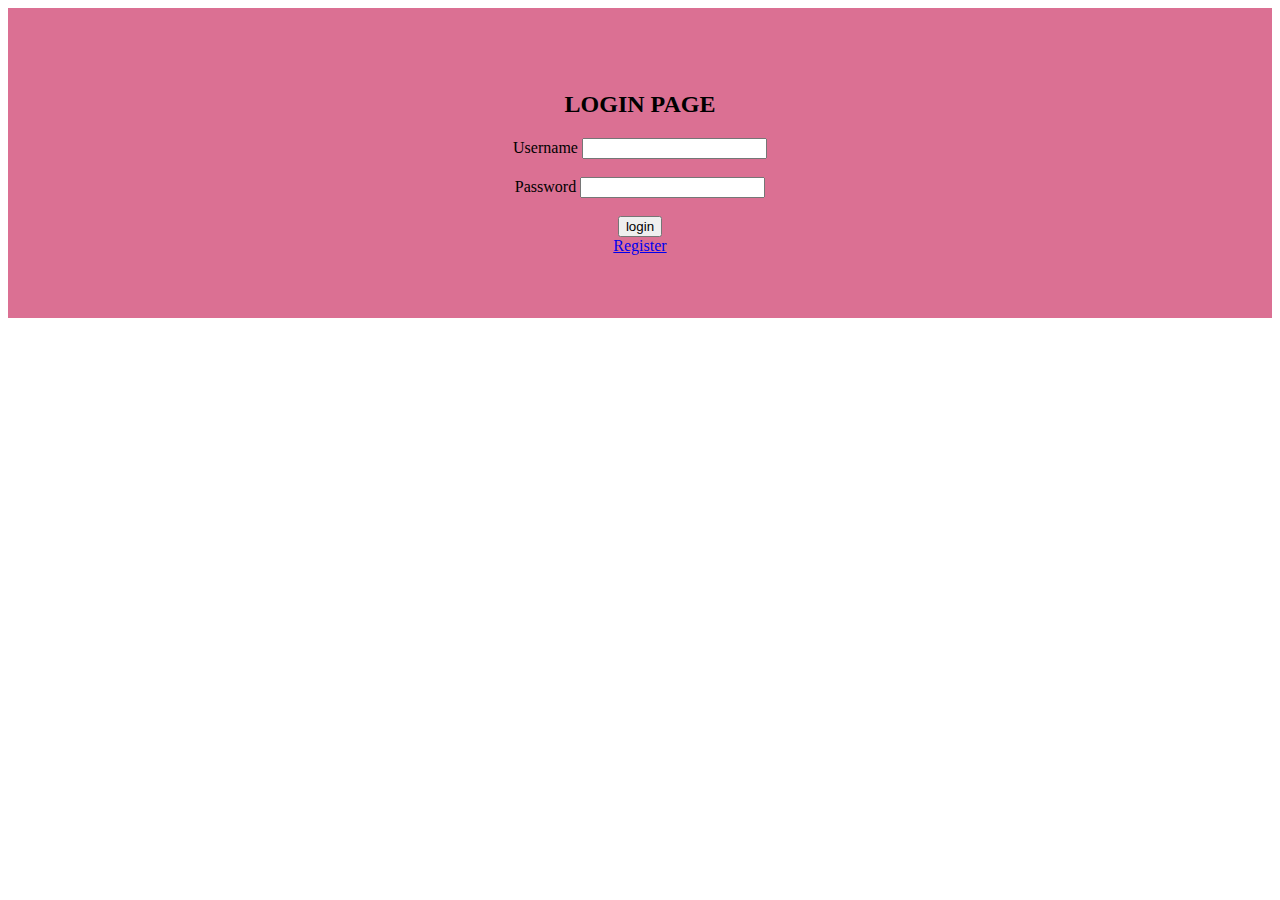
<file: index.html>
<!DOCTYPE html>
<html lang="en">
    <head>
        <meta charset="UTF-8">
        <meta http-equiv="X-UA-Compatible" content="IE=edge">
        <meta name="viewport" content="width=device-width, initial-scale=1.0">
        <title>login page</title>
        <link href="https://cdn.jsdelivr.net/npm/bootstrap@5.1.3/dist/css/bootstrap.min.css" rel="stylesheet" integrity="sha384-1BmE4kWBq78iYhFldvKuhfTAU6auU8tT94WrHftjDbrCEXSU1oBoqyl2QvZ6jIW3" crossorigin="anonymous">
        <script src="https://cdn.jsdelivr.net/npm/bootstrap@5.1.3/dist/js/bootstrap.bundle.min.js" integrity="sha384-ka7Sk0Gln4gmtz2MlQnikT1wXgYsOg+OMhuP+IlRH9sENBO0LRn5q+8nbTov4+1p" crossorigin="anonymous"></script>
        <link rel="stylesheet" href="style.css"> 
        <script type="text/javascript" src="valid.js"></script>
    </head>
    <body>
            <form name="inform" onsubmit="return valid.validatelogin()">
            <div class="container">
            <h2>LOGIN PAGE</h2>
            <label for="username">Username</label>
            <input type="textarea"id="username"><br><br>
            <label for="password">Password</label>
            <input type="password"id="password"><br><br>
            <input type="submit"value="login"><br>
            <a href="registration.html">Register</a>
            </div>
        </form>
    </body>
</html>
</file>
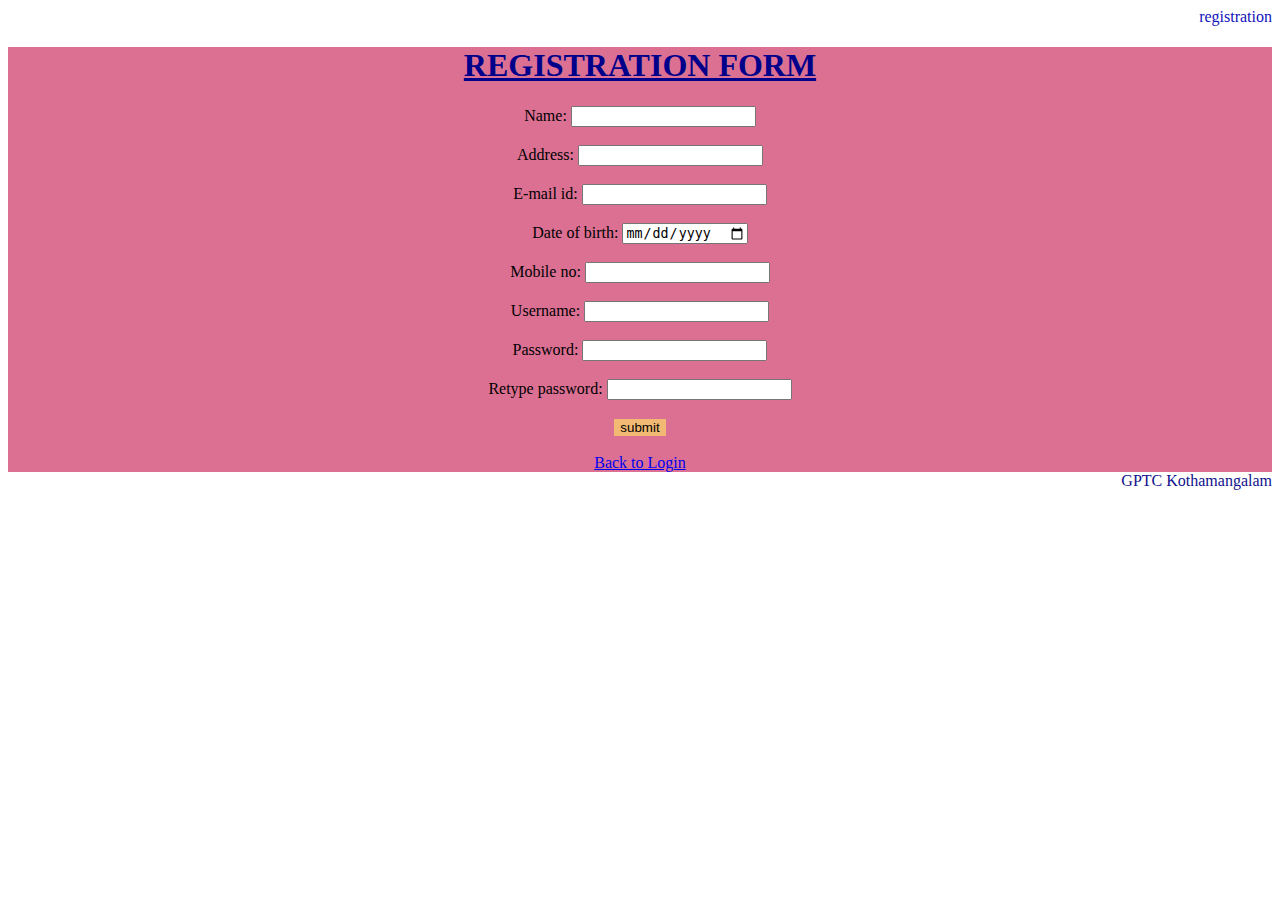
<file: registration.html>
<!DOCTYPE html>
<html lang="en">
<head>
    <meta charset="UTF-8">
    <meta http-equiv="X-UA-Compatible" content="IE=edge">
    <meta name="viewport" content="width=device-width, initial-scale=1.0">
    <title>registration form</title>
    <link rel="stylesheet" href="style.css"> 
    <link href="https://cdn.jsdelivr.net/npm/bootstrap@5.1.3/dist/css/bootstrap.min.css" rel="stylesheet" integrity="sha384-1BmE4kWBq78iYhFldvKuhfTAU6auU8tT94WrHftjDbrCEXSU1oBoqyl2QvZ6jIW3" crossorigin="anonymous">
    <script src="https://cdn.jsdelivr.net/npm/bootstrap@5.1.3/dist/js/bootstrap.bundle.min.js" integrity="sha384-ka7Sk0Gln4gmtz2MlQnikT1wXgYsOg+OMhuP+IlRH9sENBO0LRn5q+8nbTov4+1p" crossorigin="anonymous"></script>
    <script type="text/javascript" src="validate.js"></script>
</head>
<header>registration</header>
<body>
    <div class="mydiv">
        <form name="myform" onsubmit="return validate.validateform()" method="post">
            <h1 style=color:darkblue><u>REGISTRATION FORM</u></h1>
            <label for="name">Name:</label>
            <input type="textarea"id="name"><br><br>
            <label for="address">Address:</label>
            <input type="textarea"id="address"><br><br>
            <label type="email">E-mail id:</label>
            <input type="email"id="email"><br><br>
            <label for="dob">Date of birth:</label>
            <input type="date"id="dob"><br><br>
            <label for="mobno">Mobile no:</label>
            <input type="textarea"id="mobno"><br><br>
            <label for="username">Username:</label>
            <input type="textarea"id="username"><br><br>
            <label for="password">Password:</label>
            <input type="password"id="password"><br><br>
            <label for="retype">Retype password:</label>
            <input type="password" id="repassword"><br><br>
            <input class="button" type="submit" value="submit"><br><br>
            <a href="index.html">Back to Login</a>
        </form>
    </div>
</body>
<footer>GPTC Kothamangalam</footer>
</html>
</file>
<file: style.css>
.mydiv{
    text-align:center;
    background-color:palevioletred;
}
.button{
        background-color: rgb(241, 185, 115);
        border: none;
}
header{
    text-align:right;
    color: rgb(17, 17, 185);
}
footer{
    text-align: right;
    color: rgb(17, 17, 139);
}
.container{
    text-align: center;
    padding: 5% 5%;
    background:palevioletred;
}
h2{
    text-align: center;
}
</file>
